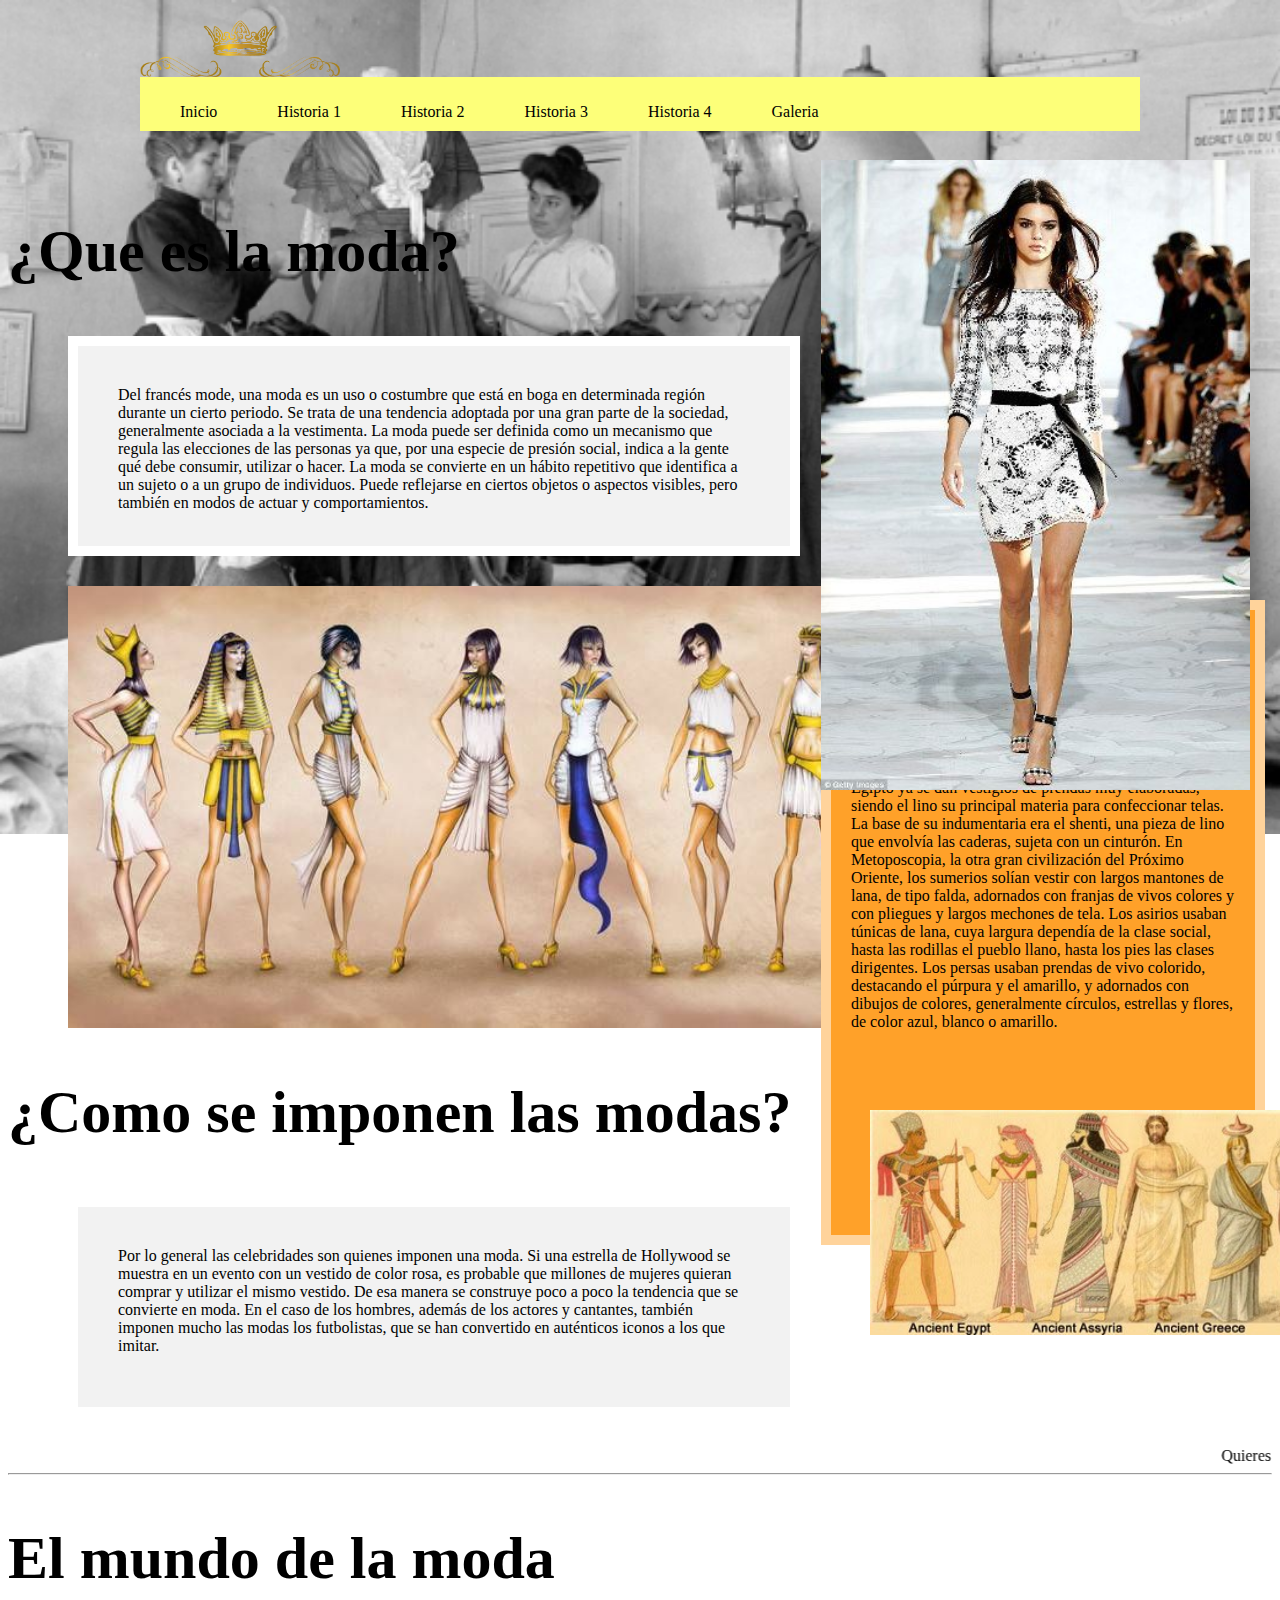
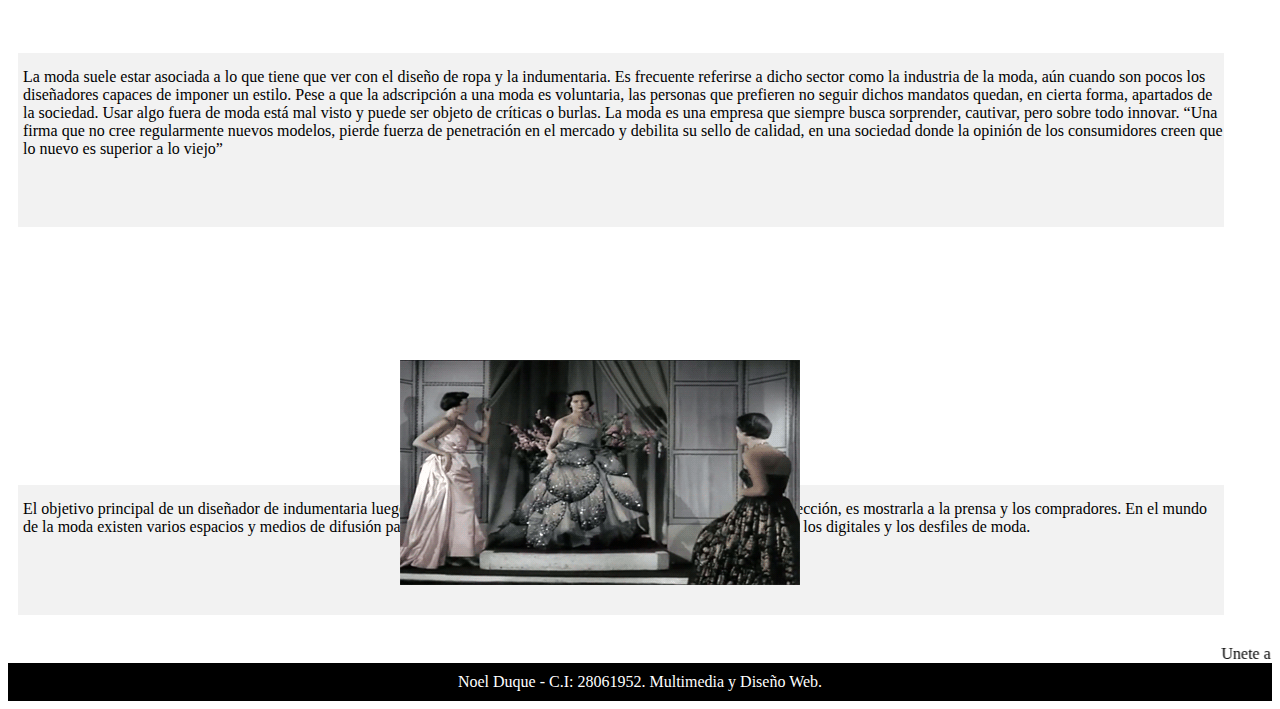
<file: index.html>
<html>
   <head>
   <title>La moda</title>
   <link rel="shortcut icon" type="image/x-icon" href="img\icon.ico">
   <link rel="stylesheet" href="css\styles.css">
   </head> 

   <body>
   	  	<header>
   	  		<div id="Logo"><img src="img\Logomoneda.png"></div>
   	  	<nav>
   	  		<ul>
   	  			<li><a href="index.html">Inicio</a></li>
   	  			<li><a href="sections\Pagina1\index.html">Historia 1</a></li>
   	  			<li><a href="sections\Pagina2\index.html">Historia 2</a></li>
   	  			<li><a href="sections\Pagina3\index.html">Historia 3</a></li>
   	  			<li><a href="sections\Pagina4\index.html">Historia 4</a></li>
   	  			<li><a href="sections\Pagina5\index.html">Galeria</a></li>
   	  		</ul>
   	  	</nav>
   	  	<br>
   	  	<br>
   	  	<meta: name="viewport" content="width=device-width, initial-scale=1.0">
   	  </header>

    <section class="wrapper">
    	<section class="main">
    		<article>
    			<h2>¿Que es la moda? </h2>

    			<p class="1">Del francés mode, una moda es un uso o costumbre que está en boga en determinada región durante un cierto periodo. Se trata de una tendencia adoptada por una gran parte de la sociedad, generalmente asociada a la vestimenta. La moda puede ser definida como un mecanismo que regula las elecciones de las personas ya que, por una especie de presión social, indica a la gente qué debe consumir, utilizar o hacer. La moda se convierte en un hábito repetitivo que identifica a un sujeto o a un grupo de individuos. Puede reflejarse en ciertos objetos o aspectos visibles, pero también en modos de actuar y comportamientos.</p>

    			
<div id="WalkLikeAnEgipcian"><img src="img\RopaEgipcia.jpg"></div>
    	        

    		<div id="barra">
<aside>
    		<h3><bold>Breve historia de la moda</bold></h3>
    			La historia de la moda comienza con la aparición del Homo sapiens, que en principio se cubrió de pieles de los animales que cazaba. En el neolítico el ser humano sabe ya hilar y tejer, pero las ropas que utiliza son trozos de pequeñas dimensiones, que no se adaptan al cuerpo. En Egipto ya se dan vestigios de prendas muy elaboradas, siendo el lino su principal materia para confeccionar telas. La base de su indumentaria era el shenti, una pieza de lino que envolvía las caderas, sujeta con un cinturón. En Metoposcopia, la otra gran civilización del Próximo Oriente, los sumerios solían vestir con largos mantones de lana, de tipo falda, adornados con franjas de vivos colores y con pliegues y largos mechones de tela. Los asirios usaban túnicas de lana, cuya largura dependía de la clase social, hasta las rodillas el pueblo llano, hasta los pies las clases dirigentes. Los persas usaban prendas de vivo colorido, destacando el púrpura y el amarillo, y adornados con dibujos de colores, generalmente círculos, estrellas y flores, de color azul, blanco o amarillo.
    		</aside>
</div>
    			
    			<h2>¿Como se imponen las modas?</h2>
    			<p class="3">Por lo general las celebridades son quienes imponen una moda. Si una estrella de Hollywood se muestra en un evento con un vestido de color rosa, es probable que millones de mujeres quieran comprar y utilizar el mismo vestido. De esa manera se construye poco a poco la tendencia que se convierte en moda. En el caso de los hombres, además de los actores y cantantes, también imponen mucho las modas los futbolistas, que se han convertido en auténticos iconos a los que imitar. </p>
<div id="historia"><img src="img\moda1.jpg"></div>
<marquee>Quieres comprar BITCOINS?! <a href=>CLICKEA AQUI!</a> para averiguar mas!</marquee>

    		

    		<div id="box"><img src="img\Jenner.jpg"></div>
    		<hr>

    		<H2>El mundo de la moda</H2>

    		<div id="Critica1">La moda suele estar asociada a lo que tiene que ver con el diseño de ropa y la indumentaria. Es frecuente referirse a dicho sector como la industria de la moda, aún cuando son pocos los diseñadores capaces de imponer un estilo.

Pese a que la adscripción a una moda es voluntaria, las personas que prefieren no seguir dichos mandatos quedan, en cierta forma, apartados de la sociedad. Usar algo fuera de moda está mal visto y puede ser objeto de críticas o burlas. La moda es una empresa que siempre busca sorprender, cautivar, pero sobre todo
innovar. “Una firma que no cree regularmente nuevos modelos, pierde fuerza de
penetración en el mercado y debilita su sello de calidad, en una sociedad donde la
opinión de los consumidores creen que lo nuevo es superior a lo viejo” </div>

    	   <br>
    	   <br>
    	   <br>
    	   <br>
    	   <br>
    	   <br>
    	   <br>
    	   <br>
    	   <br>
    	   <br>
    	   <br>

    		<div id="Martin"><a href="https://es.nordfx.com/promo/tfx.html?utm_source=criptotendencia&utm_medium=banner&utm_campaign=elect"><img src="img\Publicidad.gif"></a></div>

    		<div id="Critica3"> El objetivo principal de un diseñador de indumentaria luego del proceso creativo, el
diseño y la materialización de su colección, es mostrarla a la prensa y los
compradores. En el mundo de la moda existen varios espacios y medios de difusión
para lograrlo. Dentro de estos se encuentran los medios gráficos, los digitales y los
desfiles de moda.
 </div>

    		</article>
    	<marquee>Unete a nuestros servidores de Discord! Es Gratis!</marquee>

    <footer>
    	<div>
    	Noel Duque - C.I: 28061952. Multimedia y Diseño Web.</div>
    </footer>





   	
   </body>





</html>
</file>
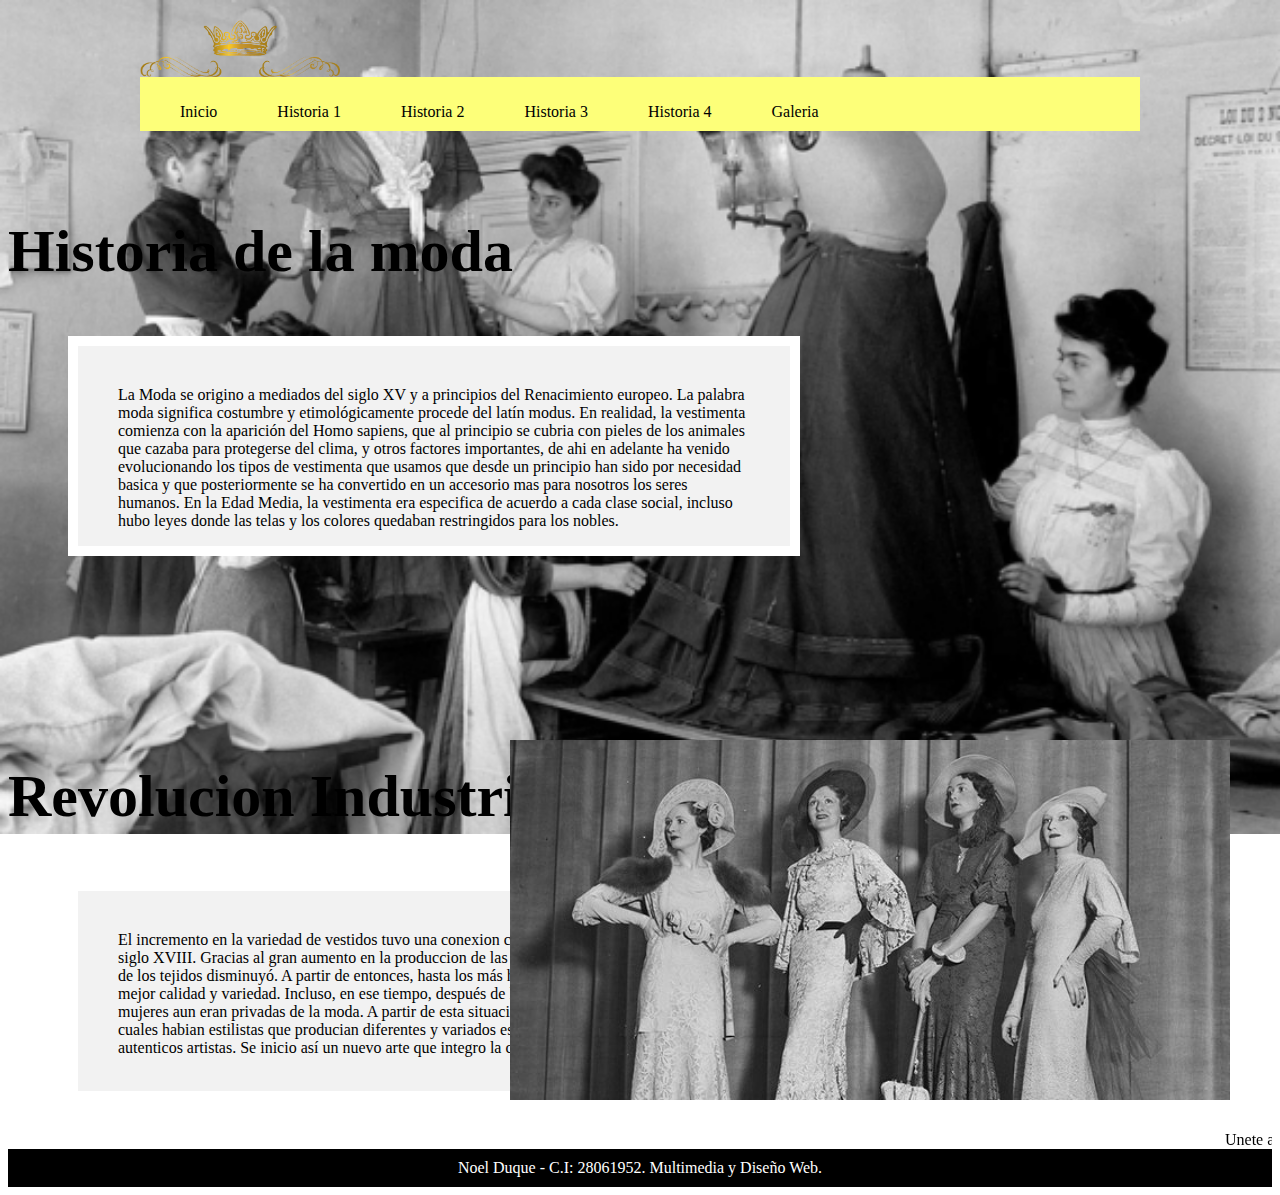
<file: sections/Pagina1/index.html>
<html>
   <head>
   <title>La moda</title>
   <link rel="shortcut icon" type="image/x-icon" href="..\..\img\icon.ico">
   <link rel="stylesheet" href="..\..\css\styles.css">
   </head> 

   <body>
   	  	<header>
   	  		<div id="Logo"><img src="..\..\img\Logomoneda.png"></div>
   	  	<nav>
   	  		<ul>
   	  			<li><a href="..\..\index.html">Inicio</a></li>
   	  			<li><a href="..\Pagina1\index.html">Historia 1</a></li>
   	  			<li><a href="..\Pagina2\index.html">Historia 2</a></li>
   	  			<li><a href="..\Pagina3\index.html">Historia 3</a></li>
   	  			<li><a href="..\Pagina4\index.html">Historia 4</a></li>
   	  			<li><a href="..\Pagina5\index.html">Galeria</a></li>
   	  		</ul>
   	  	</nav>
   	  	<br>
   	  	<br>
   	  	<meta: name="viewport" content="width=device-width, initial-scale=1.0">
   	  </header>

    <section class="wrapper">
    	<section class="main">
    		<article>
    			<h2>Historia de la moda</h2>

    			<p class="1">La Moda se origino a mediados del siglo XV y a principios del Renacimiento europeo. La palabra moda significa costumbre y etimológicamente procede del latín modus. En realidad, la vestimenta  comienza con la aparición del Homo sapiens, que al principio se cubria con pieles de los animales que cazaba para protegerse del clima, y otros factores importantes, de ahi en adelante ha venido evolucionando los tipos de vestimenta que usamos que desde un principio han sido por necesidad basica y que posteriormente se ha convertido en un accesorio mas para nosotros los seres humanos. En la Edad Media, la vestimenta era especifica de acuerdo a cada clase social, incluso hubo leyes donde las telas y los colores quedaban restringidos para los nobles.</p>

    			<br>
    			<br>
    			<br>
    			<br>
    			<br>
    			<br>
    			<br>

    			<h2>Revolucion Industrials</h2>
    			<p class="3">El incremento en la variedad de vestidos tuvo una conexion con la Revolución Industrial en el siglo XVIII. Gracias al gran aumento en la produccion de las prendas de vestir en general, el costo de los tejidos disminuyó. A partir de entonces, hasta los más humildes podian comprar prendas de mejor calidad y variedad. Incluso, en ese tiempo, después de la facilidad de las confecciones, las mujeres aun eran privadas de la moda. A partir de esta situacion comenzo la alta costura, en los cuales habian estilistas que producian diferentes y variados estilos, inventando tendencias como autenticos artistas. Se inicio así un nuevo arte que integro la costura con el mercado de consumo. </p>

    		<div id="BEB"><img src="..\..\img\rein.jpg"></div>
        

    		</article>

        <marquee>Unete a nuestros servidores de Discord! Es Gratis!</marquee>

    <footer>
    	<div>
    	Noel Duque - C.I: 28061952. Multimedia y Diseño Web.</div>
    </footer>





   	
   </body>





</html>
</file>
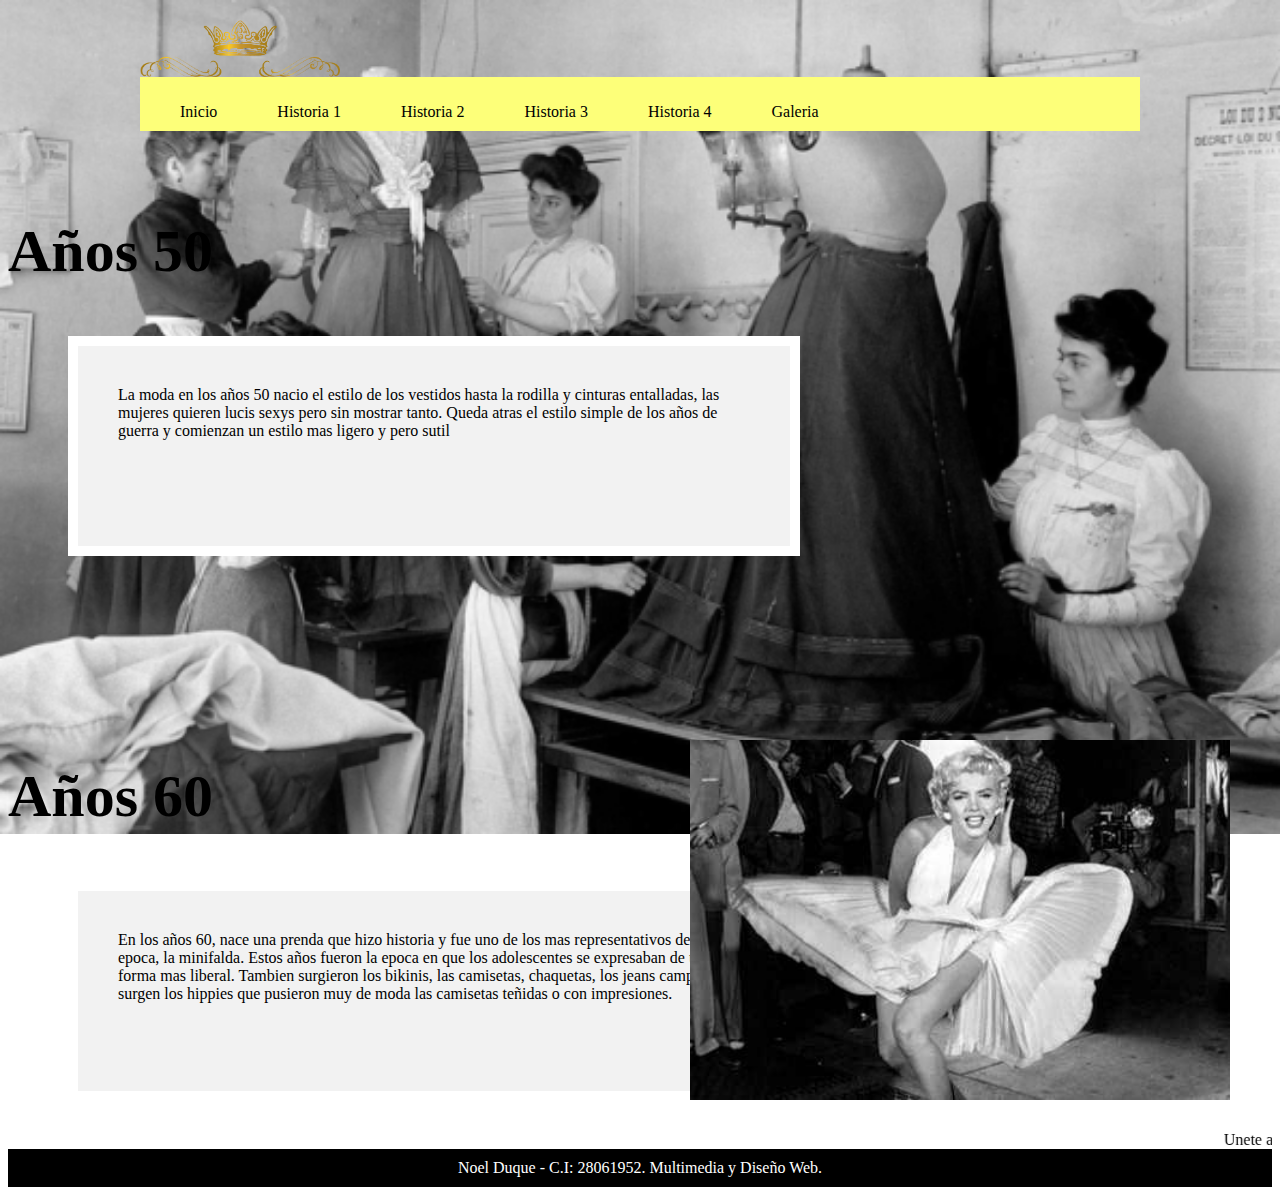
<file: sections/Pagina2/index.html>
<html>
   <head>
   <title>La moda</title>
   <link rel="shortcut icon" type="image/x-icon" href="..\..\img\icon.ico">
   <link rel="stylesheet" href="..\..\css\styles.css">
   </head> 

   <body>
   	  	<header>
   	  		<div id="Logo"><img src="..\..\img\Logomoneda.png"></div>
   	  	<nav>
   	  		<ul>
   	  			<li><a href="..\..\index.html">Inicio</a></li>
   	  			<li><a href="..\Pagina1\index.html">Historia 1</a></li>
   	  			<li><a href="..\Pagina2\index.html">Historia 2</a></li>
   	  			<li><a href="..\Pagina3\index.html">Historia 3</a></li>
   	  			<li><a href="..\Pagina4\index.html">Historia 4</a></li>
            <li><a href="..\Pagina5\index.html">Galeria</a></li>
   	  			
   	  		</ul>
   	  	</nav>
   	  	<br>
   	  	<br>
   	  	<meta: name="viewport" content="width=device-width, initial-scale=1.0">
   	  </header>

    <section class="wrapper">
    	<section class="main">
    		<article>
    			<h2>Años 50</h2>

    			<p class="1">La moda en los años 50 nacio el estilo de los vestidos hasta la rodilla y cinturas entalladas, las mujeres quieren lucis sexys pero sin mostrar tanto. Queda atras el estilo simple de los años de guerra y comienzan un estilo mas ligero y pero sutil</p>

    			<br>
    			<br>
    			<br>
    			<br>
    			<br>
    			<br>
    			<br>

    			<h2>Años 60</h2>
    			<p class="3">En los años 60, nace una prenda que hizo historia y fue uno de los mas representativos de esa epoca, la minifalda. Estos años fueron la epoca en que los adolescentes se expresaban de una forma mas liberal. Tambien surgieron los bikinis, las camisetas, chaquetas, los jeans campanas y surgen los hippies que pusieron muy de moda las camisetas teñidas o con impresiones.</p>

    		<div id="BEB"><img src="..\..\img\50.jpg"></div>
    		</article>

        <marquee>Unete a nuestros servidores de Discord! Es Gratis!</marquee>

    <footer>
    	<div>
    	Noel Duque - C.I: 28061952. Multimedia y Diseño Web.</div>
    </footer>





   	
   </body>





</html>
</file>
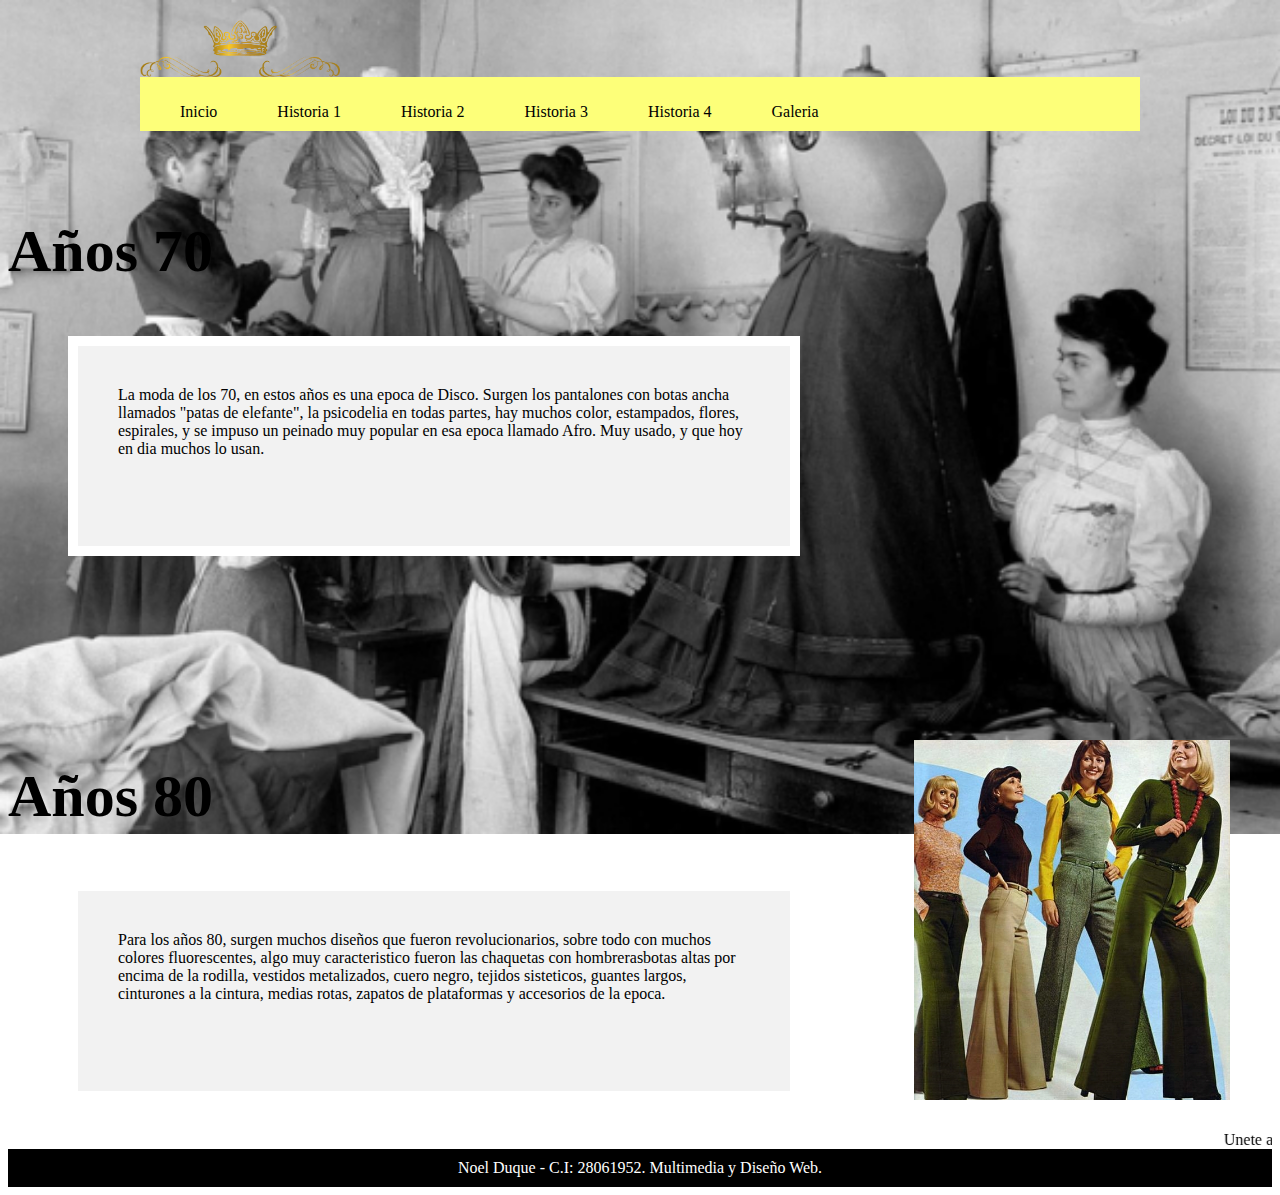
<file: sections/Pagina3/index.html>
<html>
   <head>
   <title>La moda</title>
   <link rel="shortcut icon" type="image/x-icon" href="..\..\img\icon.ico">
   <link rel="stylesheet" href="..\..\css\styles.css">
   </head> 

   <body>
   	  	<header>
   	  		<div id="Logo"><img src="..\..\img\Logomoneda.png"></div>
   	  	<nav>
   	  		<ul>
   	  			<li><a href="..\..\index.html">Inicio</a></li>
   	  			<li><a href="..\Pagina1\index.html">Historia 1</a></li>
   	  			<li><a href="..\Pagina2\index.html">Historia 2</a></li>
   	  			<li><a href="..\Pagina3\index.html">Historia 3</a></li>
   	  			<li><a href="..\Pagina4\index.html">Historia 4</a></li>
   	  			<li><a href="..\Pagina5\index.html">Galeria</a></li>
   	  		</ul>
   	  	</nav>
   	  	<br>
   	  	<br>
   	  	<meta: name="viewport" content="width=device-width, initial-scale=1.0">
   	  </header>

    <section class="wrapper">
    	<section class="main">
    		<article>
    			<h2>Años 70</h2>

    			<p class="1">La moda de los 70, en estos años es una epoca de Disco. Surgen los pantalones con botas ancha llamados "patas de elefante", la psicodelia en todas partes, hay muchos color, estampados, flores, espirales, y se impuso un peinado muy popular en esa epoca llamado Afro. Muy usado, y que hoy en dia muchos lo usan.</p>

    			<br>
    			<br>
    			<br>
    			<br>
    			<br>
    			<br>
    			<br>

    			<h2>Años 80</h2>
    			<p class="3">Para los años 80, surgen muchos diseños que fueron revolucionarios, sobre todo con muchos colores fluorescentes, algo muy caracteristico fueron las chaquetas con hombrerasbotas altas por encima de la rodilla, vestidos metalizados, cuero negro, tejidos sisteticos, guantes largos, cinturones a la cintura, medias rotas, zapatos de plataformas y accesorios de la epoca.</p>

    		<div id="BEB"><img src="..\..\img\70.jpg"></div>
        

    		</article>

        <marquee>Unete a nuestros servidores de Discord! Es Gratis!</marquee>

    <footer>
    	<div>
    	Noel Duque - C.I: 28061952. Multimedia y Diseño Web.</div>
    </footer>





   	
   </body>





</html>
</file>
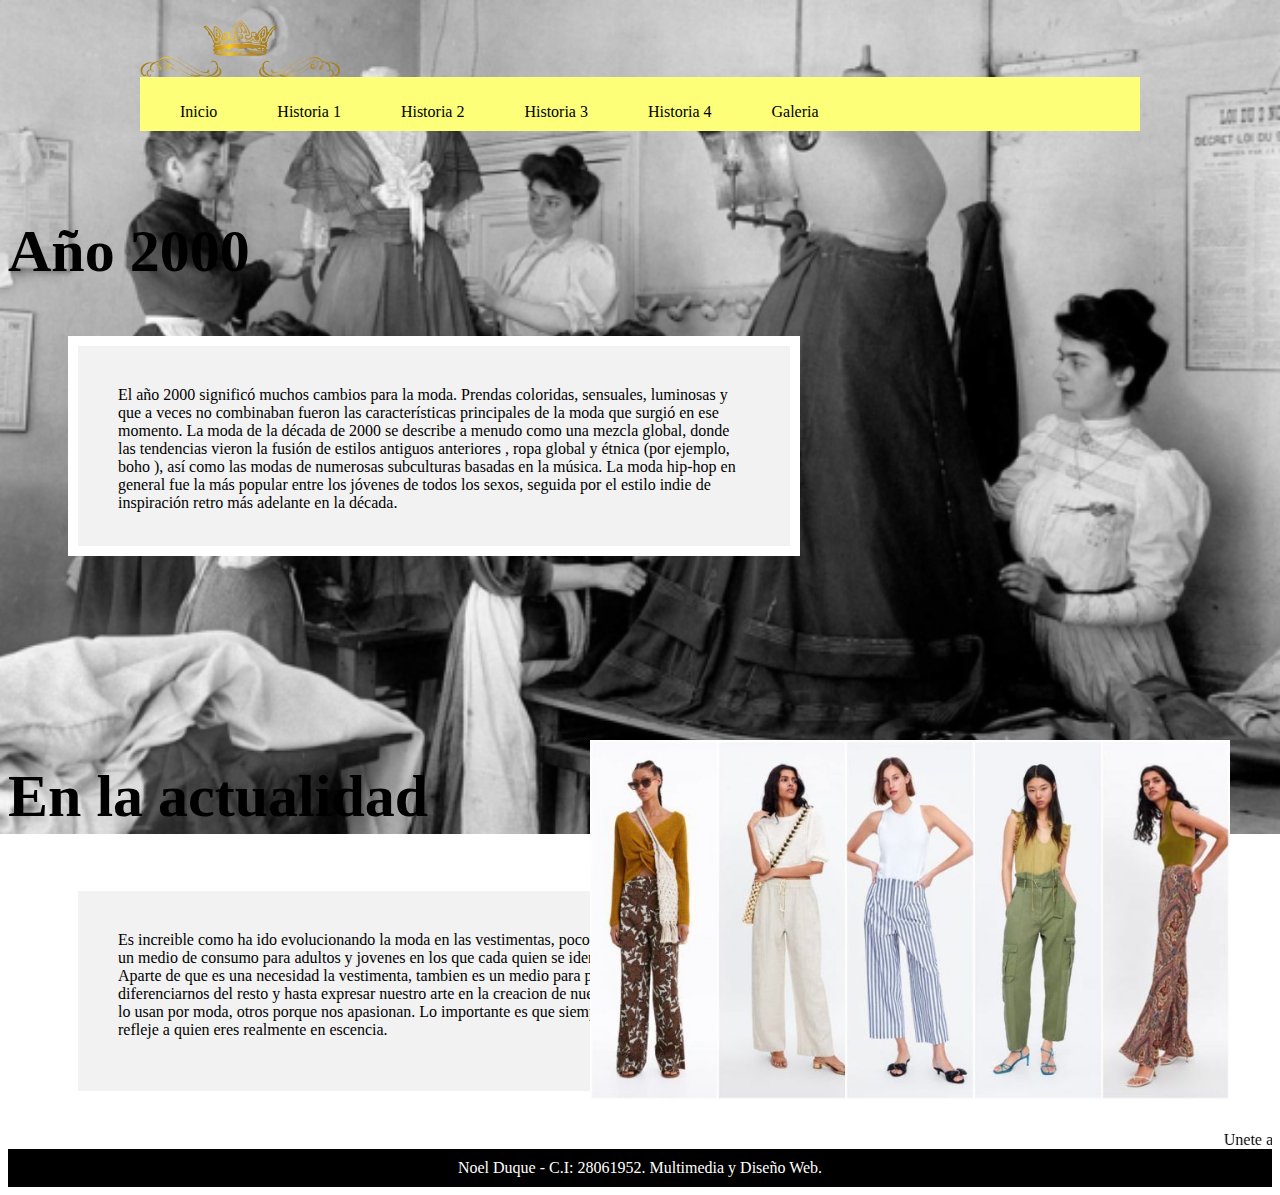
<file: sections/Pagina4/index.html>
<html>
   <head>
   <title>La moda</title>
   <link rel="shortcut icon" type="image/x-icon" href="..\..\img\icon.ico">
   <link rel="stylesheet" href="..\..\css\styles.css">
   </head> 

   <body>
   	  	<header>
   	  		<div id="Logo"><img src="..\..\img\Logomoneda.png"></div>
   	  	<nav>
   	  		<ul>
   	  			<li><a href="..\..\index.html">Inicio</a></li>
   	  			<li><a href="..\Pagina1\index.html">Historia 1</a></li>
   	  			<li><a href="..\Pagina2\index.html">Historia 2</a></li>
   	  			<li><a href="..\Pagina3\index.html">Historia 3</a></li>
   	  			<li><a href="..\Pagina4\index.html">Historia 4</a></li>
   	  			<li><a href="..\Pagina5\index.html">Galeria</a></li>
   	  		</ul>
   	  	</nav>
   	  	<br>
   	  	<br>
   	  	<meta: name="viewport" content="width=device-width, initial-scale=1.0">
   	  </header>

    <section class="wrapper">
    	<section class="main">
    		<article>
    			<h2>Año 2000</h2>

    			<p class="1">El año 2000 significó muchos cambios para la moda. Prendas coloridas, sensuales, luminosas y que a veces no combinaban fueron las características principales de la moda que surgió en ese momento. La moda de la década de 2000 se describe a menudo como una mezcla global, donde las tendencias vieron la fusión de estilos antiguos anteriores , ropa global y étnica (por ejemplo, boho ), así como las modas de numerosas subculturas basadas en la música. La moda hip-hop en general fue la más popular entre los jóvenes de todos los sexos, seguida por el estilo indie de inspiración retro más adelante en la década.</p>

    			<br>
    			<br>
    			<br>
    			<br>
    			<br>
    			<br>
    			<br>

    			<h2>En la actualidad</h2>
    			<p class="3">Es increible como ha ido evolucionando la moda en las vestimentas, poco a poco se convirtio en un medio de consumo para adultos y jovenes en los que cada quien se identifica con cada prenda. Aparte de que es una necesidad la vestimenta, tambien es un medio para poder expresarnos, diferenciarnos del resto y hasta expresar nuestro arte en la creacion de nuestros diseños. Algunos lo usan por moda, otros porque nos apasionan. Lo importante es que siempre lo que lleves puesto refleje a quien eres realmente en escencia.</p>

    		<div id="BEB"><img src="..\..\img\act.jpg"></div>
        

    		</article>

        <marquee>Unete a nuestros servidores de Discord! Es Gratis!</marquee>

    <footer>
    	<div>
    	Noel Duque - C.I: 28061952. Multimedia y Diseño Web.</div>
    </footer>





   	
   </body>





</html>
</file>
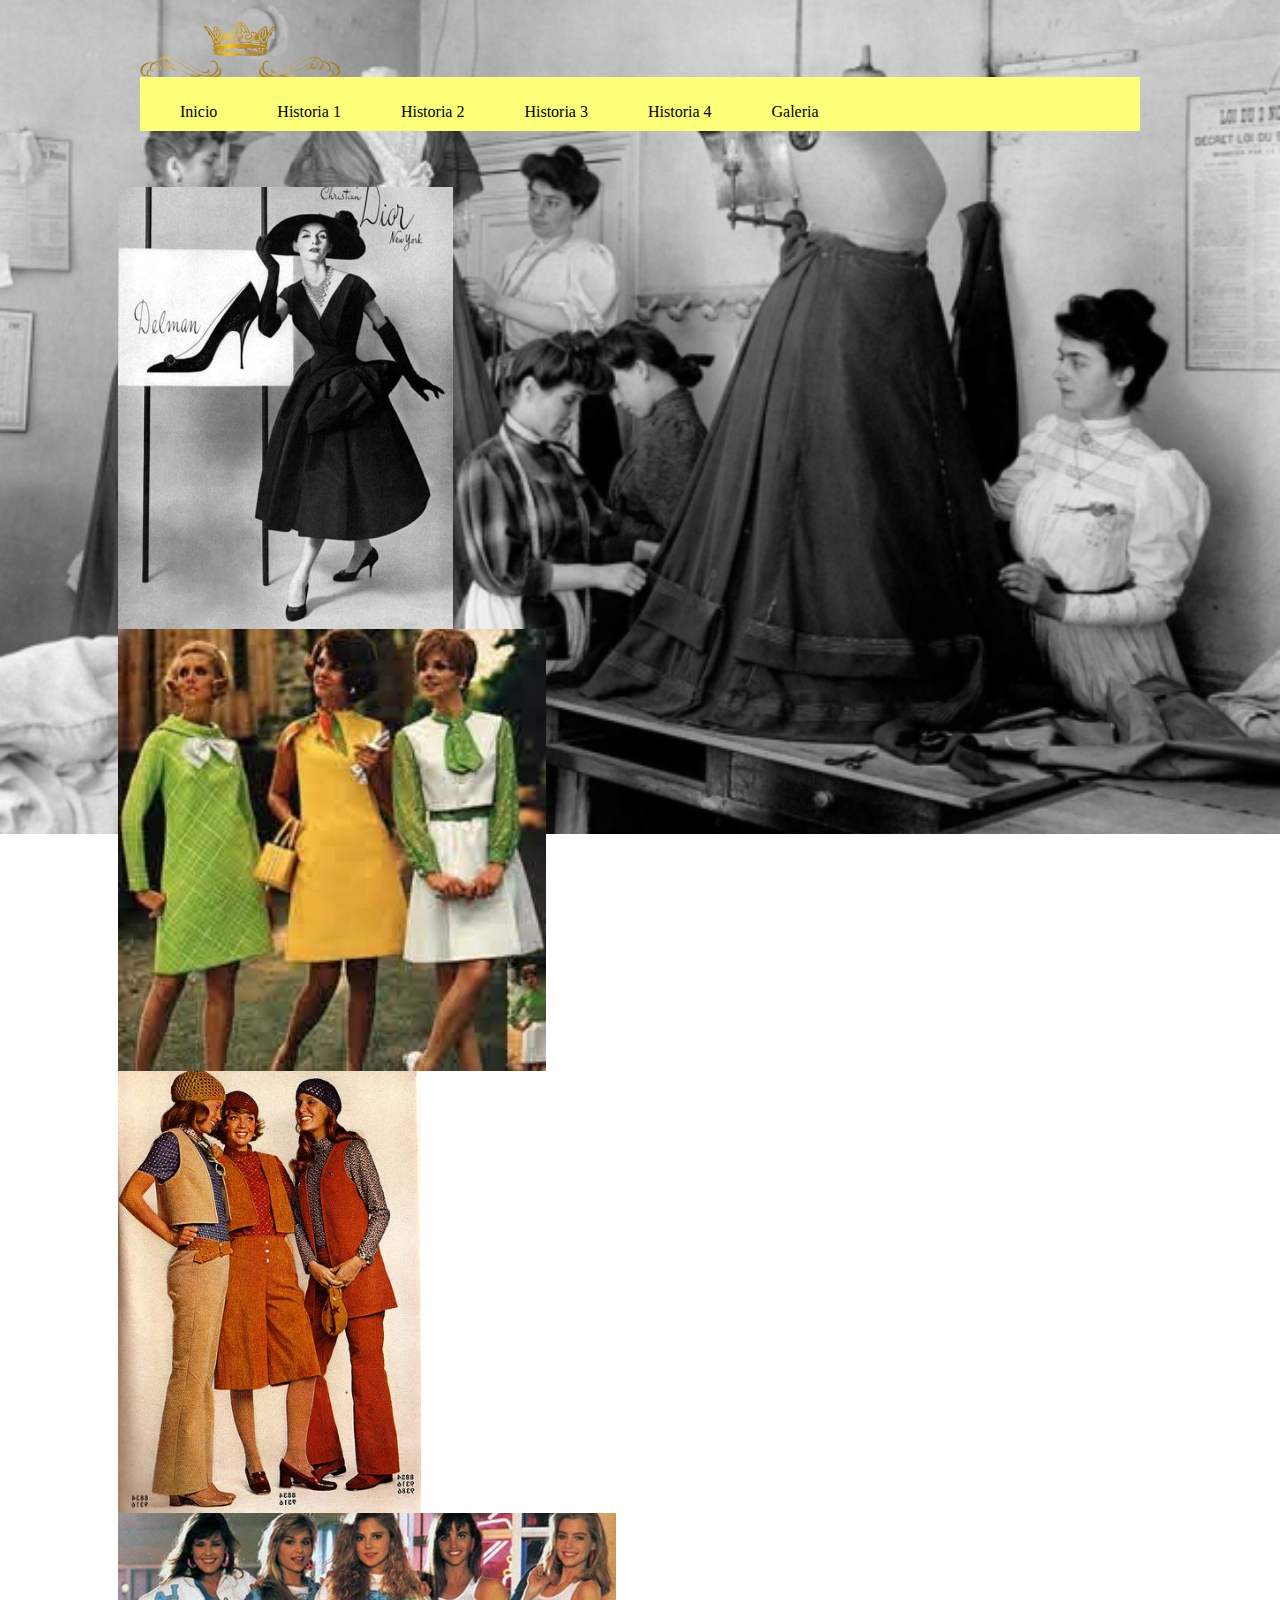
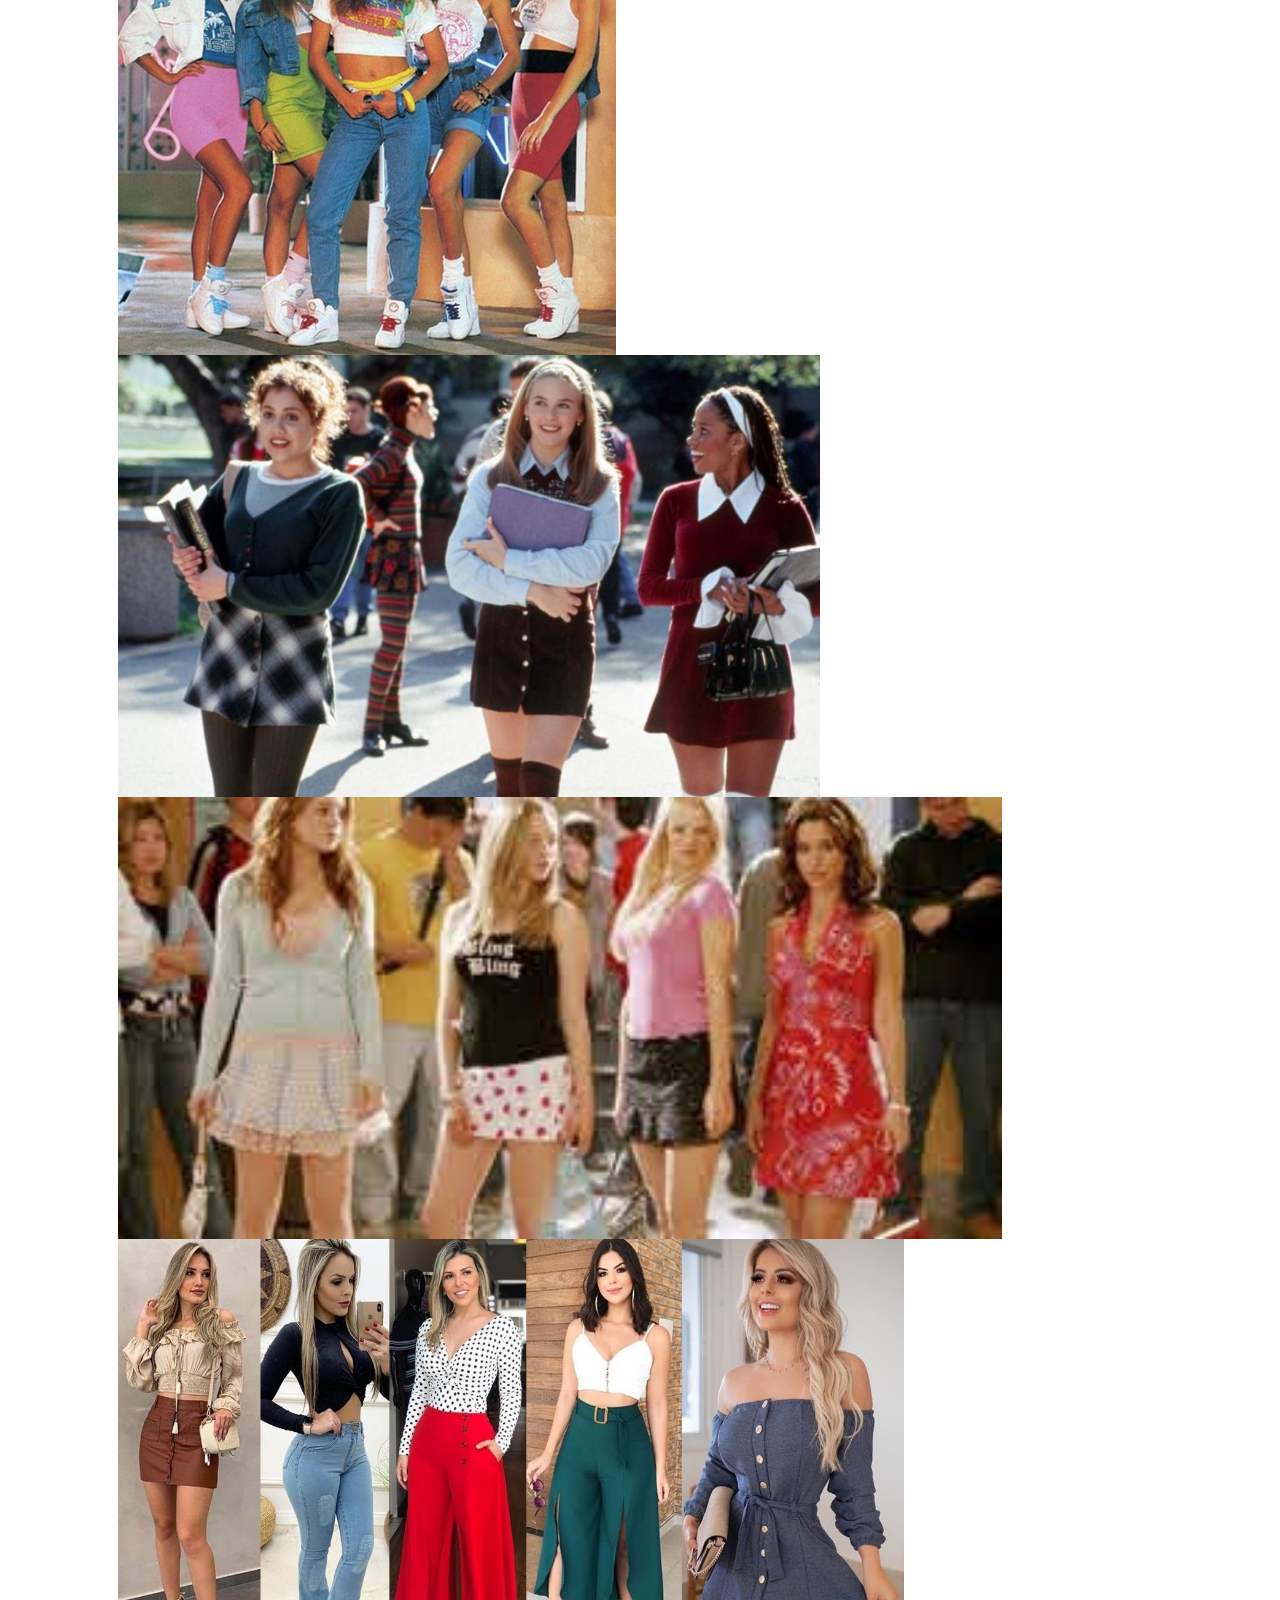
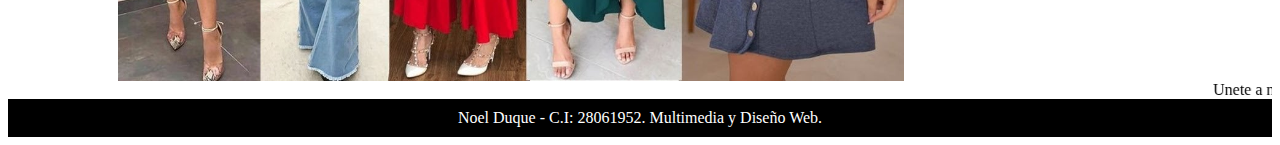
<file: sections/Pagina5/index.html>
<html>
   <head>
   <title>La moda</title>
   <link rel="shortcut icon" type="image/x-icon" href="..\..\img\icon.ico">
   <link rel="stylesheet" href="..\..\css\styles.css">
   </head> 

   <body>
   	  	<header>
   	  		<div id="Logo"><img src="..\..\img\Logomoneda.png"></div>
   	  	<nav>
   	  		<ul>
   	  			<li><a href="..\..\index.html">Inicio</a></li>
   	  			<li><a href="..\Pagina1\index.html">Historia 1</a></li>
   	  			<li><a href="..\Pagina2\index.html">Historia 2</a></li>
   	  			<li><a href="..\Pagina3\index.html">Historia 3</a></li>
   	  			<li><a href="..\Pagina4\index.html">Historia 4</a></li>
   	  			<li><a href="..\Pagina5\index.html">Galeria</a></li>
   	  		</ul>
   	  	</nav>
   	  	<br>
   	  	<br>
   	  	<meta: name="viewport" content="width=device-width, initial-scale=1.0">
   	  </header>

    <section class="wrapper">
    	<section class="main">
    		<article>
      <div id="i1"><img src="..\..\img\gal50.jpg"></div>
      <div id="i2"><img src="..\..\img\60,1.jpg"></div>
      <div id="i3"><img src="..\..\img\70,1.jpg"></div>
      <div id="i4"><img src="..\..\img\80,1.jpg"></div>
      <div id="i5"><img src="..\..\img\90,1.jpg"></div>
      <div id="i6"><img src="..\..\img\20,1.jpg"></div>
      <div id="i7"><img src="..\..\img\2020.jpg"></div>

    		</article>

        <marquee>Unete a nuestros servidores de Discord! Es Gratis!</marquee>

    <footer>
    	<div>
    	Noel Duque - C.I: 28061952. Multimedia y Diseño Web.</div>
    </footer>





   	
   </body>





</html>
</file>
